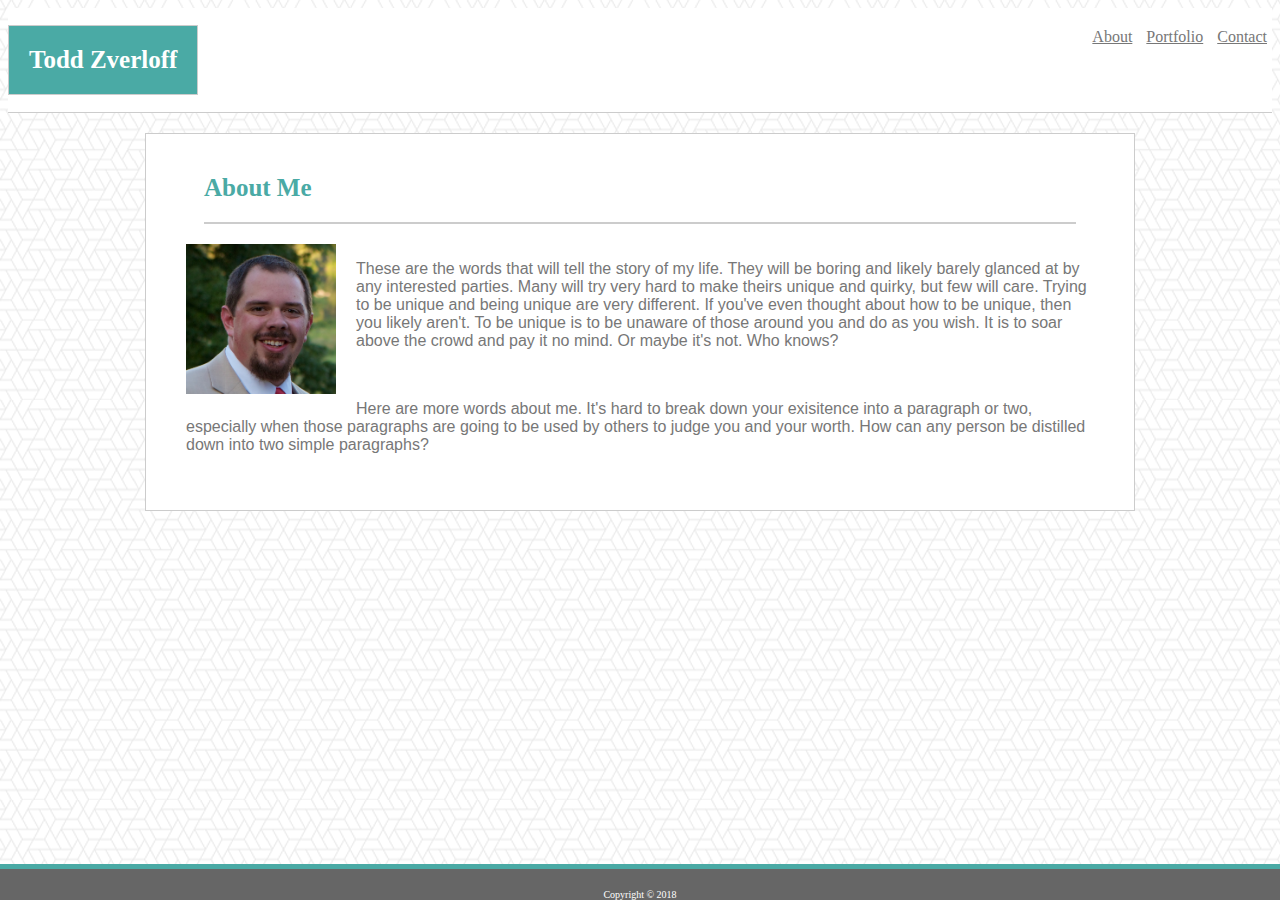
<file: index.html>
<!DOCTYPE HTML>
<html lang="en-us">
    <head>
        <meta charset"UTF-8">
        <title>Basic Portfolio</title>
        <link rel="stylesheet" href="https://maxcdn.bootstrapcdn.com/bootstrap/3.3.6/css/bootstrap.min.css" integrity="sha384-1q8mTJOASx8j1Au+a5WDVnPi2lkFfwwEAa8hDDdjZlpLegxhjVME1fgjWPGmkzs7" crossorigin="anonymous">
        <link rel="stylesheet" type="text/css" href="assets/css/style.css">
        
    </head>
    <body background="assets/images/background.png">
        <div class="top">
            <h1 class="name">Todd Zverloff</h1>

            <div class="top-menu">
                <a class="menu-item" href="index.html">About</a>
                <a class="menu-item" href="portfolio.html">Portfolio</a>
                <a class="menu-item" href="contact.html">Contact</a>
            </div>
            
        </div>
        
        <div class="about-body">
            <h1 class="header">About Me</h1>
            
            <div class="profile-pic">
                <img src="assets/images/todd.jpg" alt="picture of Todd Zverloff" height="150" width="150">
            </div>
            <div class="paragraph">
                <p>These are the words that will tell the story of my life. They will be boring and likely barely glanced at by any interested parties. Many will try very hard to make theirs unique and quirky, but few will care. Trying to be unique and being unique are very different. If you've even thought about how to be unique, then you likely aren't. To be unique is to be unaware of those around you and do as you wish. It is to soar above the crowd and pay it no mind. Or maybe it's not. Who knows?</p>
                <br>
                <p>Here are more words about me. It's hard to break down your exisitence into a paragraph or two, especially when those paragraphs are going to be used by others to judge you and your worth. How can any person be distilled down into two simple paragraphs?</p>
            </div>
        </div>

        <div>
            <p class="footer">Copyright &#169 2018</p>
        </div>
    </body>
</html>
</file>
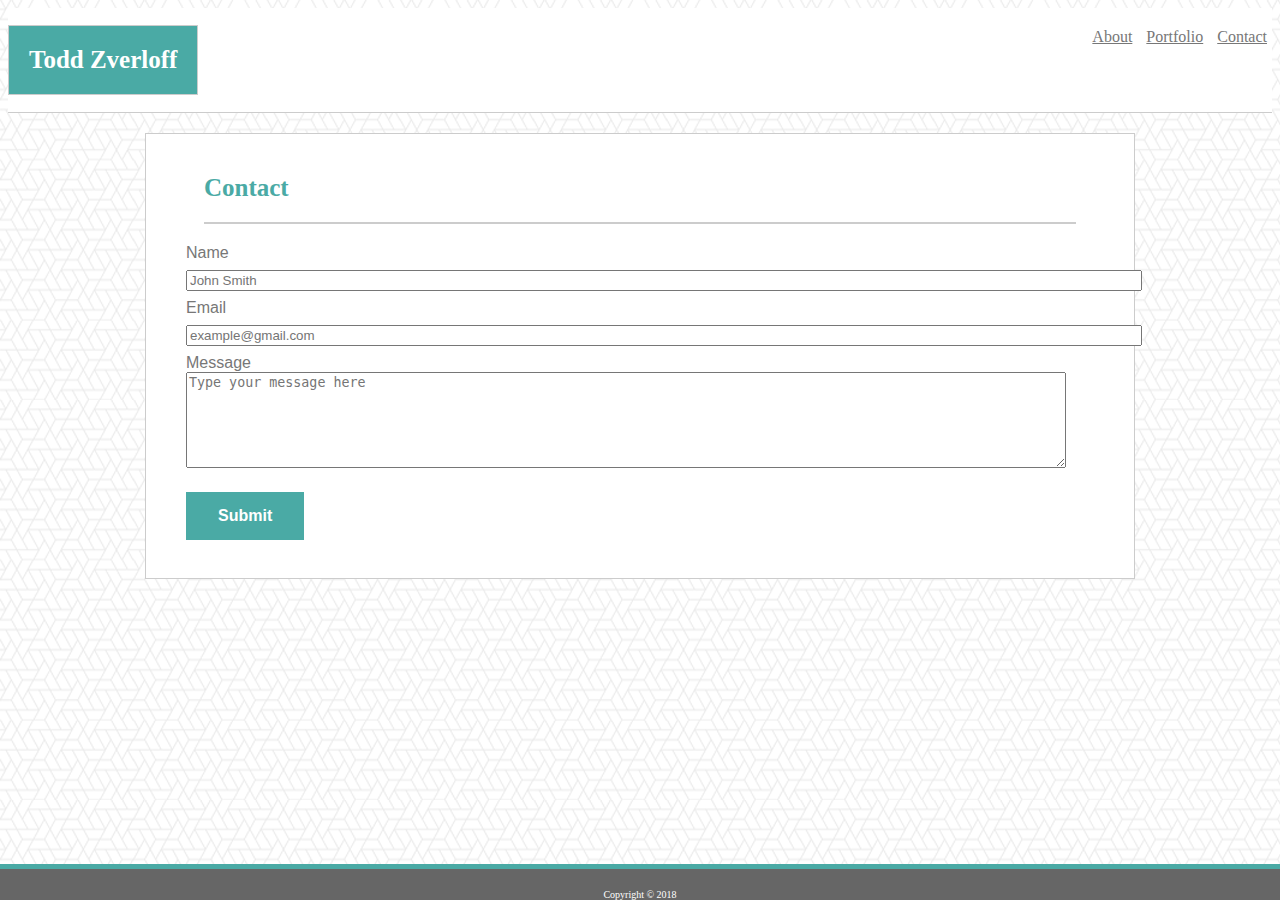
<file: contact.html>
<!DOCTYPE HTML>
<html lang="en-us">
    <head>
        <meta charset"UTF-8">
        <title>Basic Portfolio</title>
        <link rel="stylesheet" href="https://maxcdn.bootstrapcdn.com/bootstrap/3.3.6/css/bootstrap.min.css" integrity="sha384-1q8mTJOASx8j1Au+a5WDVnPi2lkFfwwEAa8hDDdjZlpLegxhjVME1fgjWPGmkzs7" crossorigin="anonymous">
        <link rel="stylesheet" type="text/css" href="assets/css/style.css">
        <meta name="viewport" content="width=device-width, initial-scale"=1>
    </head>
    <body background="assets/images/background.png">
        <div class="top">
            <div class="top2">

            <h1 class="name">Todd Zverloff</h1>

            <div class="top-menu">
                <a class="menu-item" href="index.html">About</a>
                <a class="menu-item" href="portfolio.html">Portfolio</a>
                <a class="menu-item" href="contact.html">Contact</a>
            </div>
            </div>
        </div>
        
        <div class="contact-body">
            <h1 class="header">Contact</h1>
            <div class="contact-form">
                <form>
                    Name<br>
                    <input type="text" name="name" onfocus="this.placeholder = ''" placeholder="John Smith"><br>
                    Email<br>
                    <input type="text" name="email" onfocus="this.placeholder = ''" placeholder="example@gmail.com"><br>
                    Message<br>
                    <textarea class="form" rows="6" cols="107" onfocus="this.placeholder = ''" placeholder="Type your message here"></textarea>
                </form>
            </div>
            <div>
                <button class="button" type="submit">Submit</button>
                <br>
            </div>
            <br>
                
        </div>
        <br>
        <br>
        <br>
        <br>
        <div>
            <p class="footer">Copyright &#169 2018</p>
        </div>
    </body>
</html>
</file>
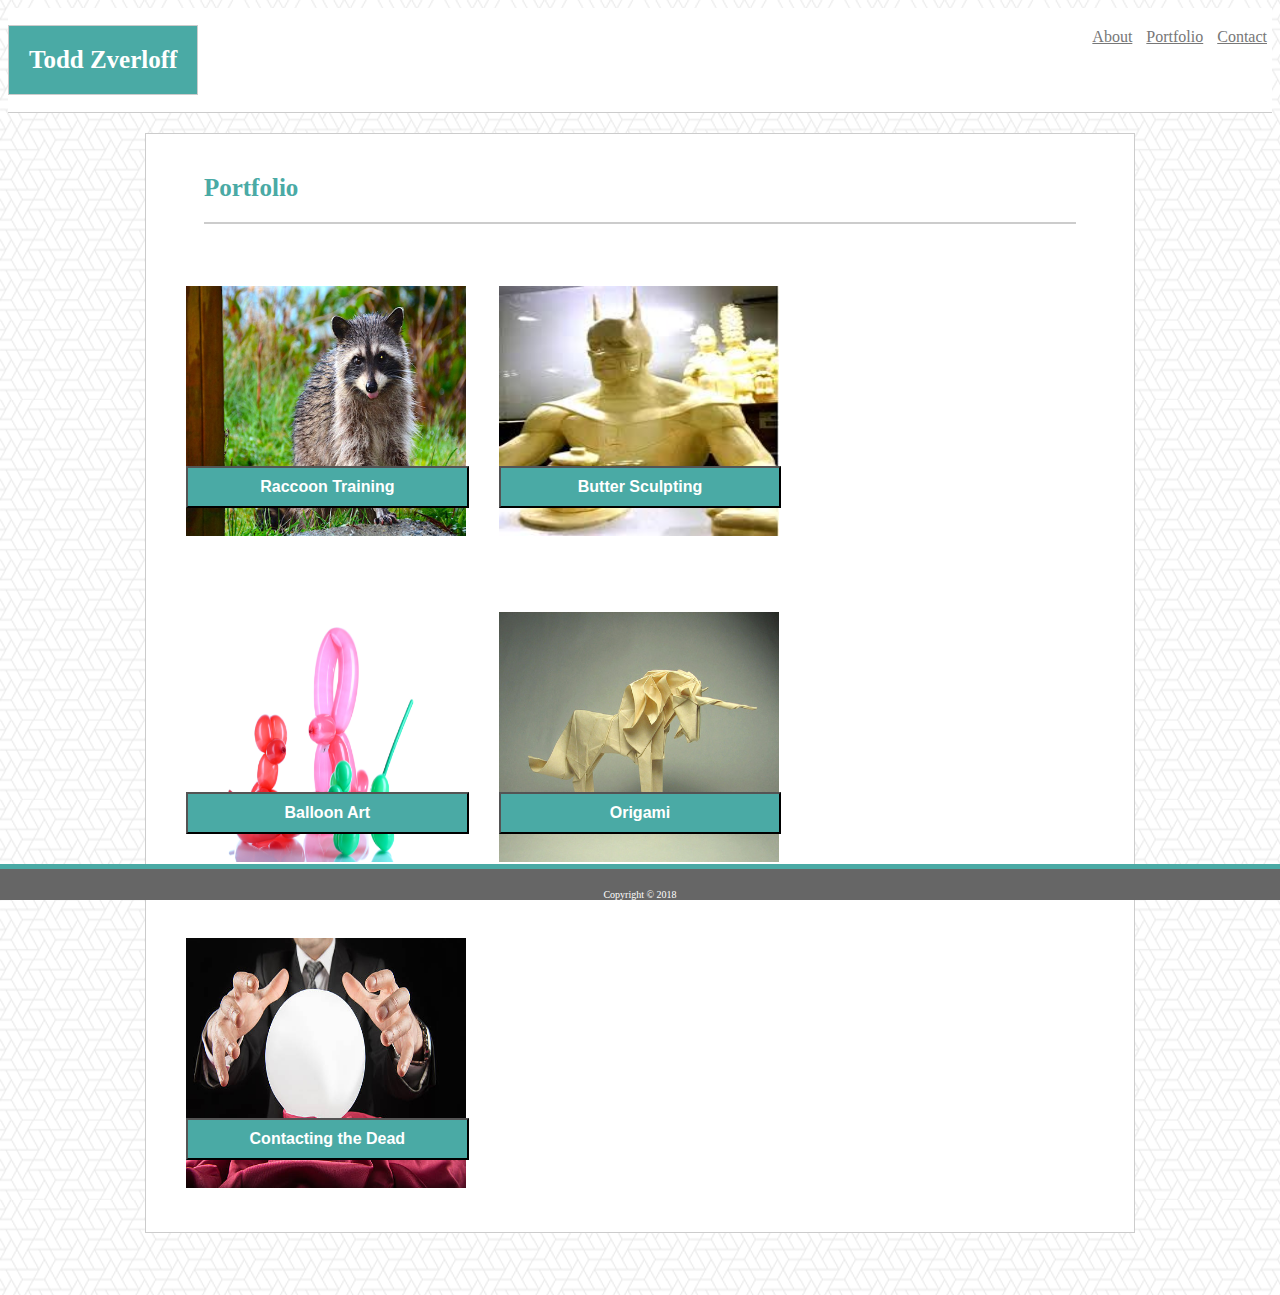
<file: portfolio.html>
<!DOCTYPE HTML>
<html lang="en-us">
    <head>
        <meta charset"UTF-8">
        <title>Basic Portfolio</title>
        <link rel="stylesheet" href="https://maxcdn.bootstrapcdn.com/bootstrap/3.3.6/css/bootstrap.min.css" integrity="sha384-1q8mTJOASx8j1Au+a5WDVnPi2lkFfwwEAa8hDDdjZlpLegxhjVME1fgjWPGmkzs7" crossorigin="anonymous">
        <link rel="stylesheet" type="text/css" href="assets/css/style.css">
        <meta name="viewport" content="width=device-width, initial-scale"=1>
    </head>
    <body background="assets/images/background.png">
        <div class="top">
            <div class="top2">

            <h1 class="name">Todd Zverloff</h1>

            <div class="top-menu">
                <a class="menu-item" href="index.html">About</a>
                <a class="menu-item" href="portfolio.html">Portfolio</a>
                <a class="menu-item" href="contact.html">Contact</a>
            </div>
            </div>
        </div>
        
        <div class="portfolio-body">
            <h1 class="header">Portfolio</h1>
            <div class="portfolio-layout">
                <div class="one">
                    <button class="btn" type="button" onclick="location.href='https://www.animalwised.com/racoons-as-pets-guidelines-and-tips-971.html'">Raccoon Training</button>
                    <img class="img1" src="assets/images/raccoon.jpg" alt="Raccoon">                    
                </div>
                <div class="two">
                        <button class="btn" type="button" onclick="location.href='https://abcnews.go.com/Lifestyle/professional-butter-sculpture-artist/story?id=24905247'">Butter Sculpting</button>
                    <img class="img2" src="assets/images/butter.jpg" alt="Butter sculpture of Batman">                                
                </div>
                <div class="three">
                    <button class="btn" type="button" onclick="location.href='http://www.mossieur-ballon.com/tutorials/'">Balloon Art</button>
                    <img class="img3" src="assets/images/balloon.jpg" alt="Balloon animals">                    
                </div>
                <div class="four">
                    <button class="btn" type="button" onclick="location.href='https://origami.me/beginners-guide/'">Origami</button>
                    <img class="img4" src="assets/images/origami.jpg" alt="Origami unicorn">                    
                </div>
                <div class="five">
                    <button class="btn" type="button" onclick="location.href='https://intuitivesoulsblog.com/becoming-a-medium/'">Contacting the Dead</button>
                    <img class="img5" src="assets/images/medium.jpg" alt="Crystal ball with hands">                    
                </div>
                
            </div>
            
        </div>
        <br>
        <br>
        <br>


        <div>
            <p class="footer">Copyright &#169 2018</p>
        </div>
    </body>
</html>
</file>
<file: assets/css/style.css>
.top-menu {
    float: right;
    padding: 20px 0px 0px 0px;
    background-color: white;
}

a:link {
    color: #777777;
}

a:visited {
    color: #dddddd;
}

.top {
    background-color: white;
    overflow: auto;
    border-bottom: 1px solid #cccccc;
}

.paragraph {
    font-family: 'Arial', 'Helvetica Neue', Helvetica, sans-serif;
    color: #777777;
    padding: 10px;
    margin: 10px;
}

.top-margin {
    background-color: white;
}

.about-body {
    clear: both;
    margin: auto;
    width: 75%;
    background-color: white;
    padding: 20px;
    font-family: 'Arial', 'Helvetica Neue', Helvetica, sans-serif;
    margin-top: 20px;
    border: 1px solid #cccccc;
    color: #777777;
}

.header {
    font-size: 25px;
    font-family: 'Georgia', 'Times New Roman', Times, serif; 
    border-bottom: 2px solid #cccccc;
    width: 92%;
    padding: 20px 0px;
    color: #4aaaa5;
    font-weight: bold;
    margin:auto;
}

.profile-pic {
    float: left;
    margin: 20px;
}

.footer {
    text-align: center;
    margin: auto;
    font-size: 10px;
    color: white;
    padding: 20px 0px 0px 0px;
    background-color: #666666;
    border-top-style: solid;
    border-top-width: 5px;
    border-top-color: #4aaaa5;
    position: fixed;
    bottom: 0px;
    right: 0;
    left: 0;
}

.name {
    background-color: #4aaaa5;
    padding: 20px;
    float: left;
    border-style: solid;
    border-color: #cccccc;
    border-width: 1px;
    font-size: 25px;
    font-family: 'Georgia', 'Times New Roman', Times, serif; 
    color: white;
    
}

.menu-item {
    padding: 5px;
}



.contact-body {
    clear: both;
    margin: auto;
    width: 75%;
    background-color: white;
    padding: 20px;
    font-family: 'Arial', 'Helvetica Neue', Helvetica, sans-serif;
    color: #777777;
    margin-top: 20px;
    border: 1px solid #cccccc;
}

input {
    width: 100%;
    margin: 8px 0;
}

.contact-form {
    padding: 20px;
    font-size: 16px;
    width: 100%;
    margin: auto;
}

.form {
    max-width: 100%;
}

.button {
    margin: 0px 0px 0px 20px;
    background-color: #4aaaa5;
    border: none;
    color: white;
    padding: 15px 32px;
    text-align: center;
    font-weight: bold;
    display: inline-block;
    font-size: 16px;
}

.portfolio-body {
    width: 75%;
    margin: auto;
    background-color: white;
    overflow: auto;
    clear: both;    
    padding: 20px;
    font-family: 'Arial', 'Helvetica Neue', Helvetica, sans-serif;
    margin-top: 20px;
    border: 1px solid #cccccc;
    color: #777777;
}

.portfolio-layout {
    display: grid;
    grid-template-columns: repeat(3, 1fr);
    grid-gap: 10px;
    grid-auto-rows: minmax(100px, auto);
    margin: 10px;
}

.one {
    grid-column: 1;
    grid-row: 1;
    margin: 10px;

    
}

.two {
    grid-column: 2;
    grid-row: 1;
    margin: 10px;

 
}

.three {
    grid-column: 1;
    grid-row: 2;
    margin: 10px;

}

.four {
    grid-column: 2;
    grid-row: 2;
    margin: 10px;
  
}

.five {
    grid-column: 1;
    grid-row: 3;
    margin: 10px;

}

.img1, .img2, .img3, .img4, .img5 {
    height: 250px;
    width: 280px;
}
.btn {
    position: relative;
    width: 100%;
    top: 75%;
    background-color: #4aaaa5;
    color: white;
    font-size: 16px;
    padding: 10px;
    font-weight: bold;
}

@media screen and (max-width: 640px) {
    .top {
        width: 100%;
        margin: auto;
    }
    .about-body {
        clear: both;
        margin: auto;
        width: 90%;
        background-color: white;
        padding: 20px;
        font-family: 'Arial', 'Helvetica Neue', Helvetica, sans-serif;
        margin-top: 20px;
        border: 1px solid #cccccc;
        color: #777777;
    }
    .header {
        font-size: 25px;
        font-family: 'Georgia', 'Times New Roman', Times, serif; 
        border-bottom: 2px solid #cccccc;
        width: 81%;
        padding: 20px 0px;
        color: #4aaaa5;
        font-weight: bold;
        margin:auto;
    }
    .contact-body {
        clear: both;
        margin: auto;
        width: 90%;
        background-color: white;
        padding: 20px;
        font-family: 'Arial', 'Helvetica Neue', Helvetica, sans-serif;
        color: #777777;
        margin-top: 20px;
        border: 1px solid #cccccc;
    }
    .portfolio-body {
        width: 90%;
        margin: auto;
        background-color: white;
        overflow: auto;
        clear: both;    
        padding: 20px;
        font-family: 'Arial', 'Helvetica Neue', Helvetica, sans-serif;
        margin-top: 20px;
        border: 1px solid #cccccc;
        color: #777777;
    }

    .portfolio-layout {
        display: initial;
      
    }

    .one {
        width: 100%;
    }
    
    .two {
        width: 100%;
    }
    
    .three {
        width: 100%;
    
    }
    
    .four {
        width: 100%;
    
    }
    
    .five {
        width: 100%;
    
    }

    .btn {
        position: relative;
        width: 50%;
        top: 75%;
        background-color: #4aaaa5;
        color: white;
        font-size: 20px;
        padding: 10px;
        font-weight: bold;
    }
}

@media screen and (max-width: 768px) {
    .top {
        position: static;
        width: 100%;

    }
    .about-body {
        clear: both;
        margin: auto;
        width: 90%;
        background-color: white;
        padding: 20px;
        font-family: 'Arial', 'Helvetica Neue', Helvetica, sans-serif;
        margin-top: 20px;
        border: 1px solid #cccccc;
        color: #777777;
    }
    .header {
        font-size: 25px;
        font-family: 'Georgia', 'Times New Roman', Times, serif; 
        border-bottom: 2px solid #cccccc;
        width: 81%;
        padding: 20px 0px;
        color: #4aaaa5;
        font-weight: bold;
        margin:auto;
    }
    .contact-body {
        clear: both;
        margin: auto;
        width: 90%;
        background-color: white;
        padding: 20px;
        font-family: 'Arial', 'Helvetica Neue', Helvetica, sans-serif;
        color: #777777;
        margin-top: 20px;
        border: 1px solid #cccccc;
    }
    .portfolio-body {
        width: 90%;
        margin: auto;
        background-color: white;
        overflow: auto;
        clear: both;    
        padding: 20px;
        font-family: 'Arial', 'Helvetica Neue', Helvetica, sans-serif;
        margin-top: 20px;
        border: 1px solid #cccccc;
        color: #777777;
    }

    .portfolio-layout {
        display: initial;
      
    }

    .btn {
        position: relative;
        width: 100%;
        top: 25%;
        background-color: #4aaaa5;
        color: white;
        font-size: 16px;
        padding: 10px;
        font-weight: bold;
    }

    .one, .two, .three, .four, .five {
        width: 100%;
    }
}
</file>
